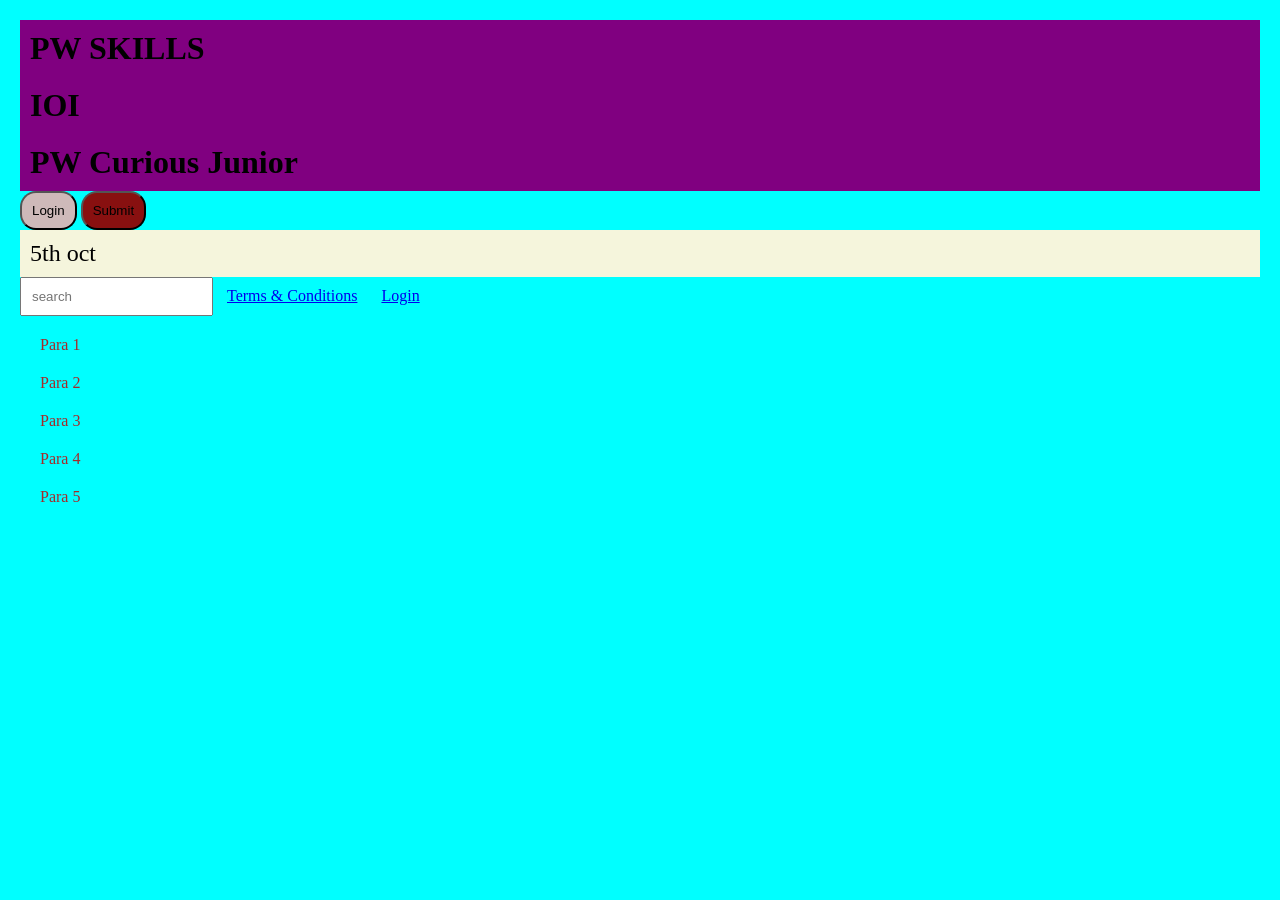
<file: HTML/index.html>
<!DOCTYPE html>
<html lang="en">
<head>
    <meta charset="UTF-8">
    <meta name="viewport" content="width=device-width, initial-scale=1.0">
    <title>Flipkart Big Billions Day</title>
    <meta name="author" content="Gaurav" />
    <link href="index.css" rel="stylesheet">
    <link href="https://i.pinimg.com/736x/aa/70/8d/aa708d1f97a04f6f5a208213f89e1e67.jpg" rel="icon"/>
    <!--style>
        body {
            background-color: aqua;
        }
        h1 {
            color: rgb(53, 4, 4);
        }
    </!style-->
</head>
<body>
    <h1>PW SKILLS</h1>
    <h1>IOI</h1>
    <h1>PW Curious Junior</h1>
    <!-- h1>
    style='color: white; 
    width: 200px; 
    font-size: medium;'>
        Hello World!!!
    </!h1-->
    <button id="Login" class="border-radius"color-white>Login</button>
    <button id="Submit" class="border-radius"color-white>Submit</button>
    <div id="container">
        5th oct
    </div>
    <input  placeholder="search" id="search"/>
    <a href="# " id="terms">Terms & Conditions</a>
    <a href="#" id="Login1">Login</a>
    <div id="Paracontainer">
        <p>Para 1</p>
        <p>Para 2</p>
        <p>Para 3</p>
        <p>Para 4</p>
        <p>Para 5</p>
    </div>
</body>
</html>
</file>
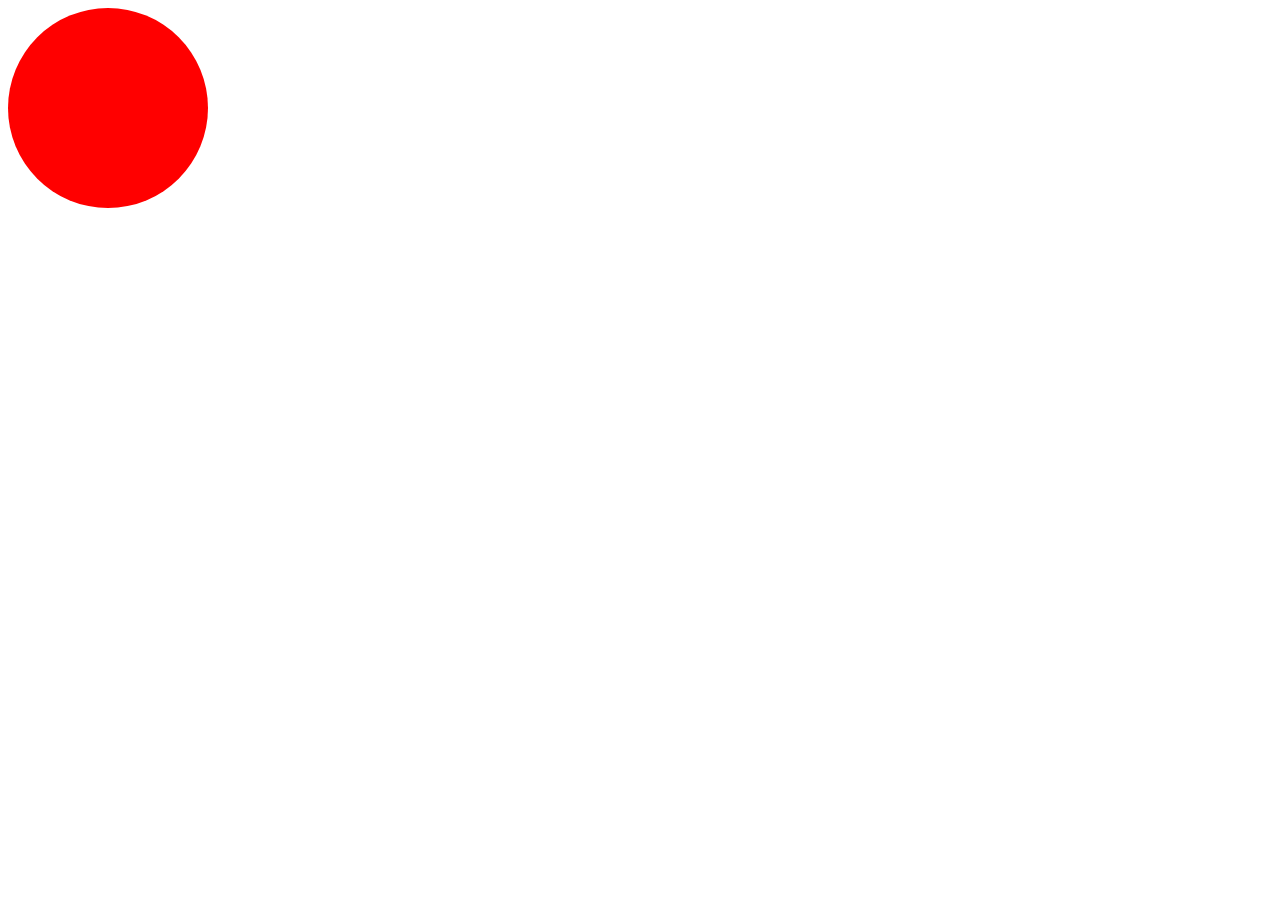
<file: HTML/animation.html>
<!DOCTYPE html>
<html lang="en">
<head>
    <meta charset="UTF-8">
    <meta name="viewport" content="width=device-width, initial-scale=1.0">
    <title>Document</title>
    <link href="animation.css" rel="stylesheet">
</head>
<body>
    <div id="ball"></div>
</body>
</html>
</file>
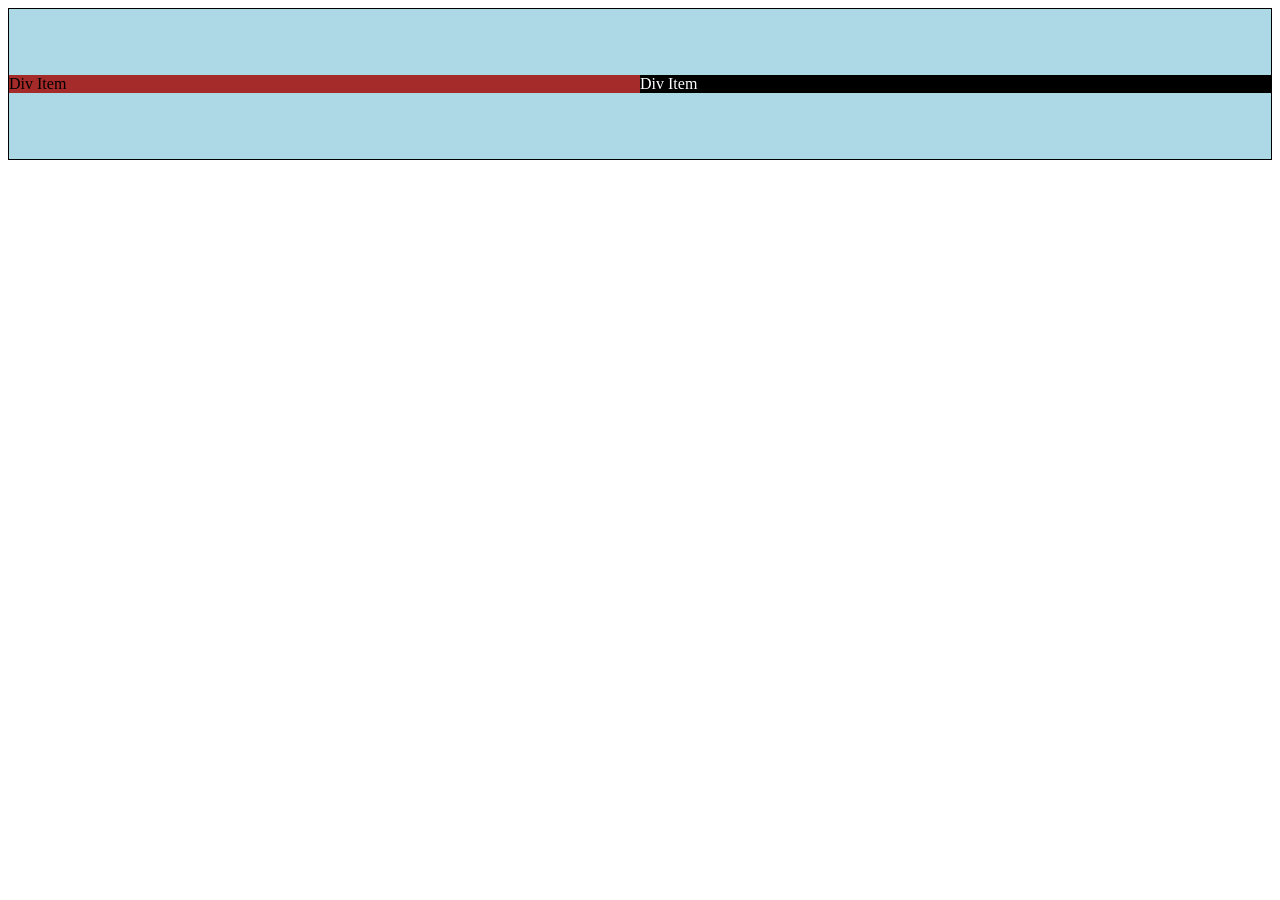
<file: HTML/flex.html>
<!DOCTYPE html>
<html lang="en">
<head>
    <meta charset="UTF-8">
    <meta name="viewport" content="width=device-width, initial-scale=1.0">
    <title>Document</title>
    <link href="flex.css" rel="stylesheet">
</head>
<body>
    <div id="flex">
        <!-- <div id="header"> >
        <div id="header">
                <img src="https://jobs.pwskills.com/images/PWSkills-white.png"/>
                <button>Sign Up</button>
            </div>
        </div>
        <div>
            <div>Item 1</div>
            <div>Item 2</div>
        </div>
        <div>
            <img src="">
           <div-->
            <div>Div Item</div>
            <div>Div Item</div>
           </div>
        </div>
    </div>
</body>
</html>
</file>
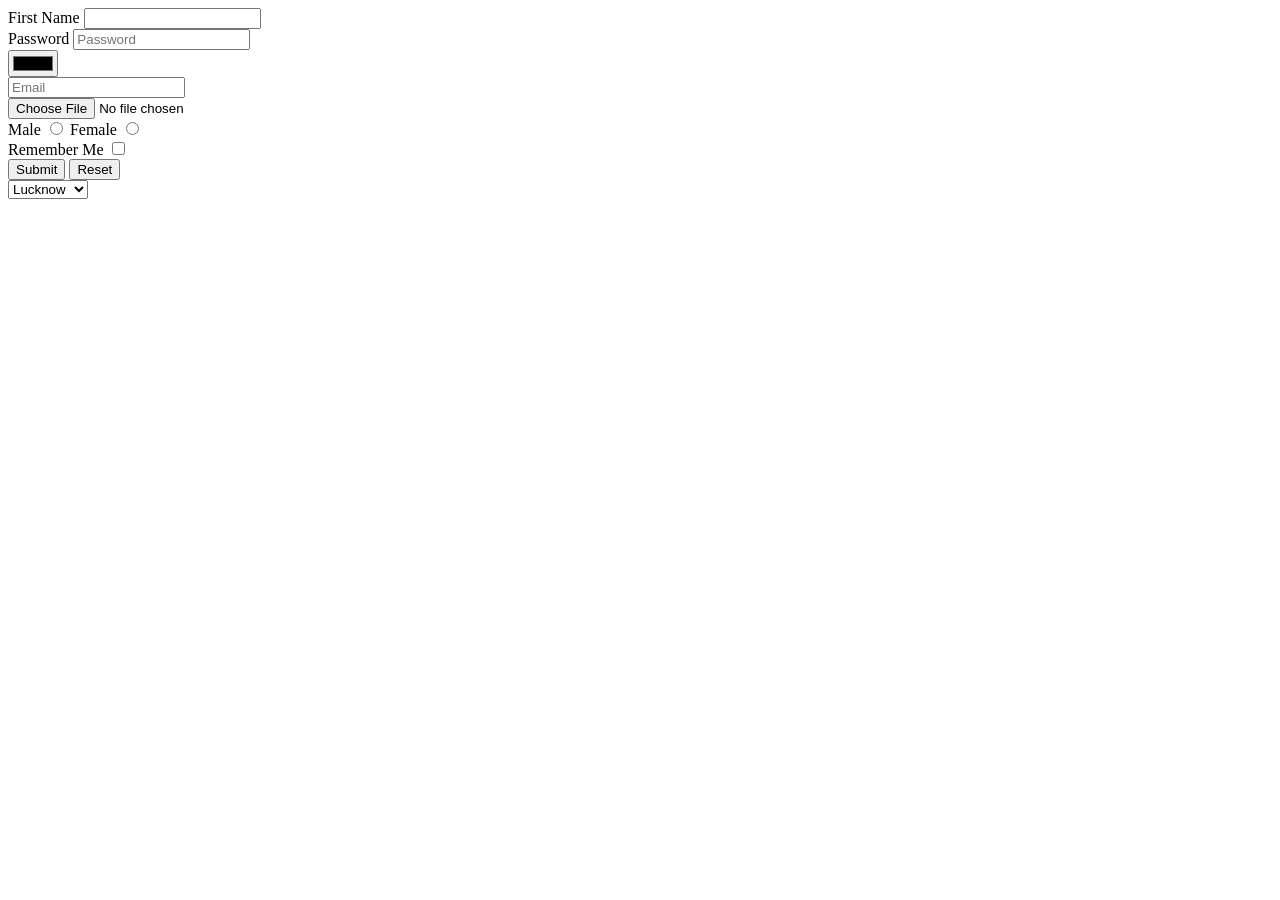
<file: HTML/form.html>
<!DOCTYPE html>
<html lang="en">
<head>
    <meta charset="UTF-8">
    <meta name="viewport" content="width=device-width, initial-scale=1.0">
    <title>Form</title>
</head>
<body>
    <form>
        <label for="first">First Name</label>
        <input id="First" name="first" type="text" /><br/>
        <label>Password</label>
        <input type="Password" placeholder="Password" /><br/>
        <input type="color" /><br/>
        <input type="email" placeholder="Email"><br/>
        <input type="file"><br />
        <label>Male</label>
        <input type="radio" name="pw" />
        <label>Female</label>
        <input type="radio" name="pw" /><br />
        <label>Remember Me</label>
        <input type="checkbox" /> <br/>
        <button>Submit</button>
        <input type="reset" /><br />
        <select>
            <option>Lucknow</option>
            <option>Delhi</option>
            <option>Noida</option>
            <option>gurugram</option>
        </select>
    </form>
</body>
</html>
</file>
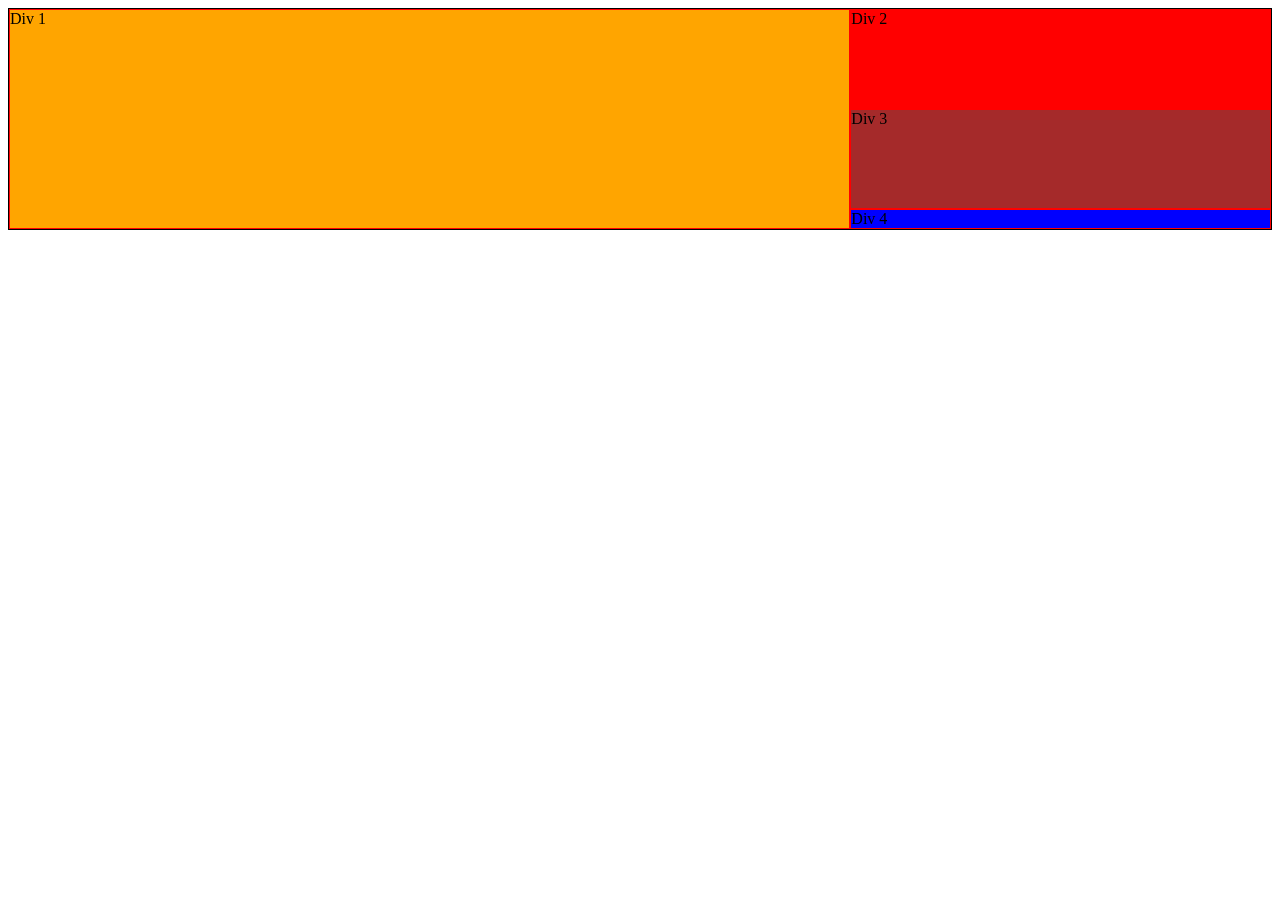
<file: HTML/grid.html>
<!DOCTYPE html>
<html lang="en">
<head>
    <meta charset="UTF-8">
    <meta name="viewport" content="width=device-width, initial-scale=1.0">
    <title>Document</title>
    <link href="grid.css" rel="stylesheet"/>
</head>
<body>
    <div id="grid">
        <div>Div 1</div>
        <div>Div 2</div>
        <div>Div 3</div>
        <div>Div 4</div>
    </div>
</body>
</html>
</file>
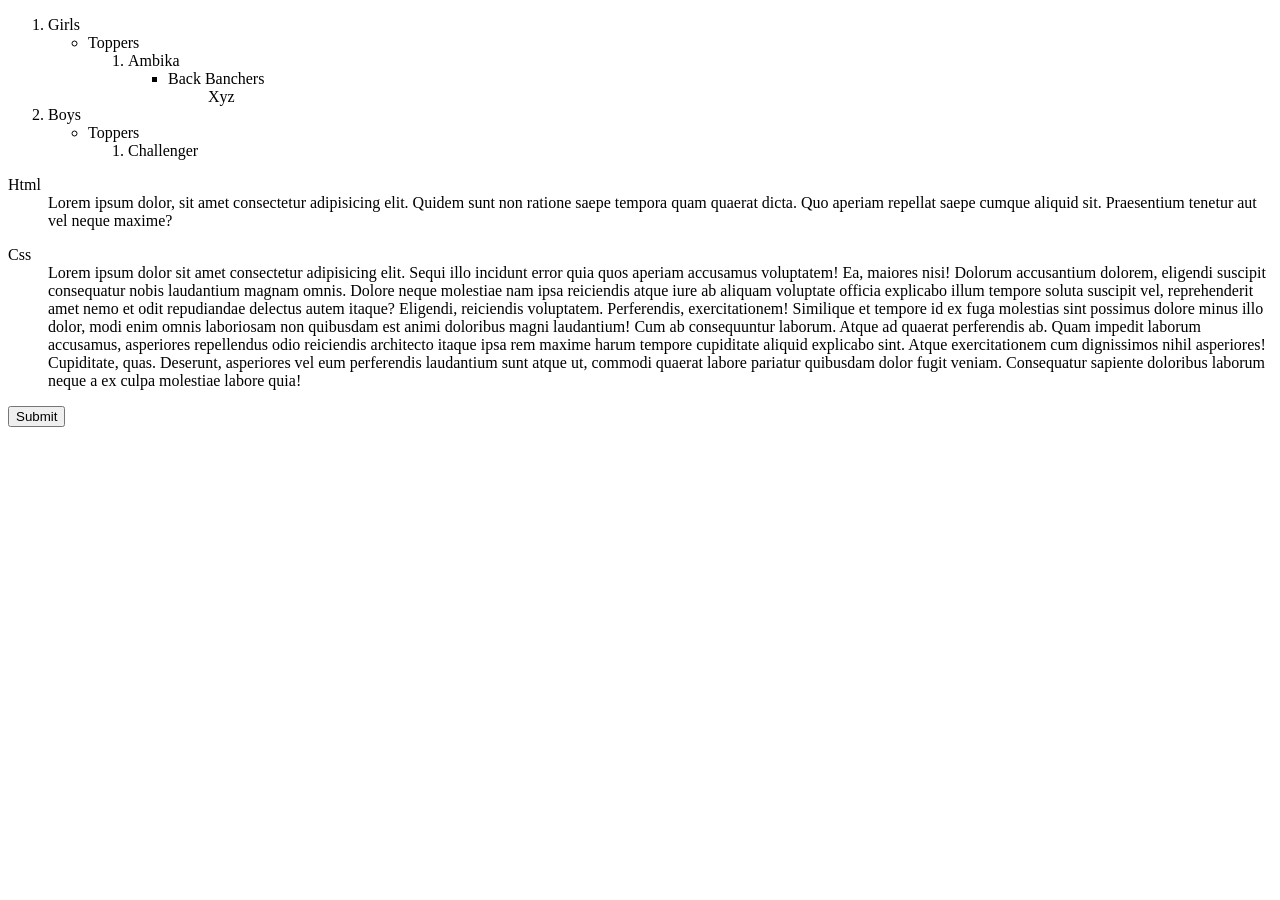
<file: HTML/list.html>
<!DOCTYPE html>
<html lang="en">
<head>
    <meta charset="UTF-8">
    <meta name="viewport" content="width=<device-width>, initial-scale=1.0">
    <title>Document</title>
</head>
<body>
    <ol>
        <li>
            Girls
            <ul>
                <li>
                    Toppers
                    <ol>
                        <li>Ambika</li>
                        <ul>
                            <li>
                                Back Banchers
                                <ol>
                                    Xyz
                                </ol>
                            </li>
                        </ul>
                    </ol>
                </li>
            </ul>
        </li>
        <li>
            Boys
            <ul>
                <li>Toppers
                    <ol>
                        <li>Challenger</li>
                </ol
                ></li>
            </ul>
        </li>
    </ol>
    <dl>
        <dt>Html</dt>
        <dd>
            Lorem ipsum dolor, sit amet consectetur adipisicing elit. Quidem sunt non ratione saepe tempora quam quaerat dicta. Quo aperiam repellat saepe cumque aliquid sit. Praesentium tenetur aut vel neque maxime?
        </dd>
    </dl>
    <dl>
        <dt>Css</dt>
        <dd>
            Lorem ipsum dolor sit amet consectetur adipisicing elit. Sequi illo incidunt error quia quos aperiam accusamus voluptatem! Ea, maiores nisi! Dolorum accusantium dolorem, eligendi suscipit consequatur nobis laudantium magnam omnis.
            Dolore neque molestiae nam ipsa reiciendis atque iure ab aliquam voluptate officia explicabo illum tempore soluta suscipit vel, reprehenderit amet nemo et odit repudiandae delectus autem itaque? Eligendi, reiciendis voluptatem.
            Perferendis, exercitationem! Similique et tempore id ex fuga molestias sint possimus dolore minus illo dolor, modi enim omnis laboriosam non quibusdam est animi doloribus magni laudantium! Cum ab consequuntur laborum.
            Atque ad quaerat perferendis ab. Quam impedit laborum accusamus, asperiores repellendus odio reiciendis architecto itaque ipsa rem maxime harum tempore cupiditate aliquid explicabo sint. Atque exercitationem cum dignissimos nihil asperiores!
            Cupiditate, quas. Deserunt, asperiores vel eum perferendis laudantium sunt atque ut, commodi quaerat labore pariatur quibusdam dolor fugit veniam. Consequatur sapiente doloribus laborum neque a ex culpa molestiae labore quia!
        </dd>
    </dl>
    <button>Submit</button>
</body>
</html>
</file>
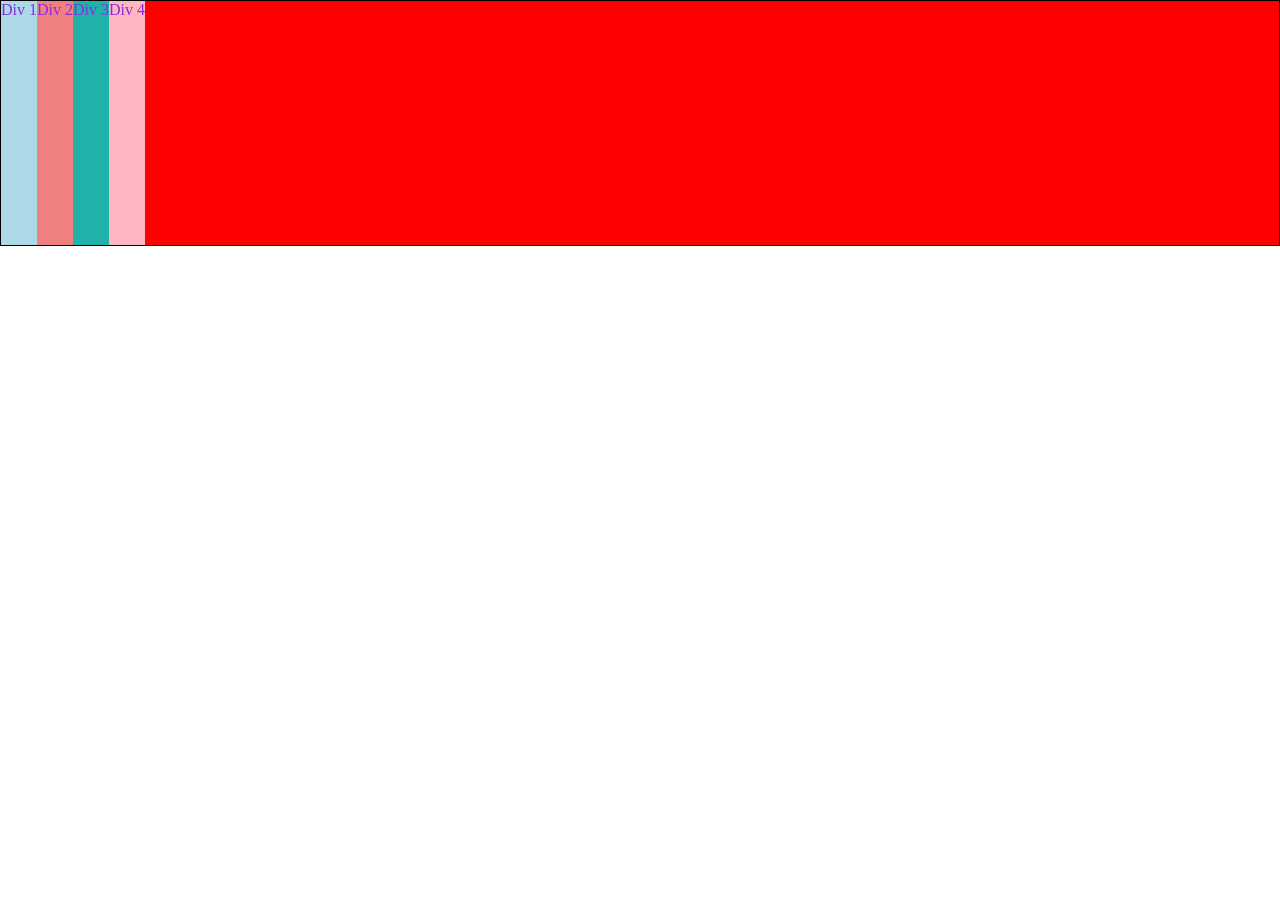
<file: HTML/media.html>
<!DOCTYPE html>
 <html lang="en">
 <head>
    <meta charset="UTF-8">
    <meta name="viewport" content="width=device-width, initial-scale=1.0">
    <title>Document</title>
    <link href="media.css" rel="stylesheet" />
 </head>
 <body>
    <div id="container">
      <div>Div 1</div>
      <div>Div 2</div>
      <div>Div 3</div>
      <div>Div 4</div>
   </div>
 </body>
 </html>
</file>
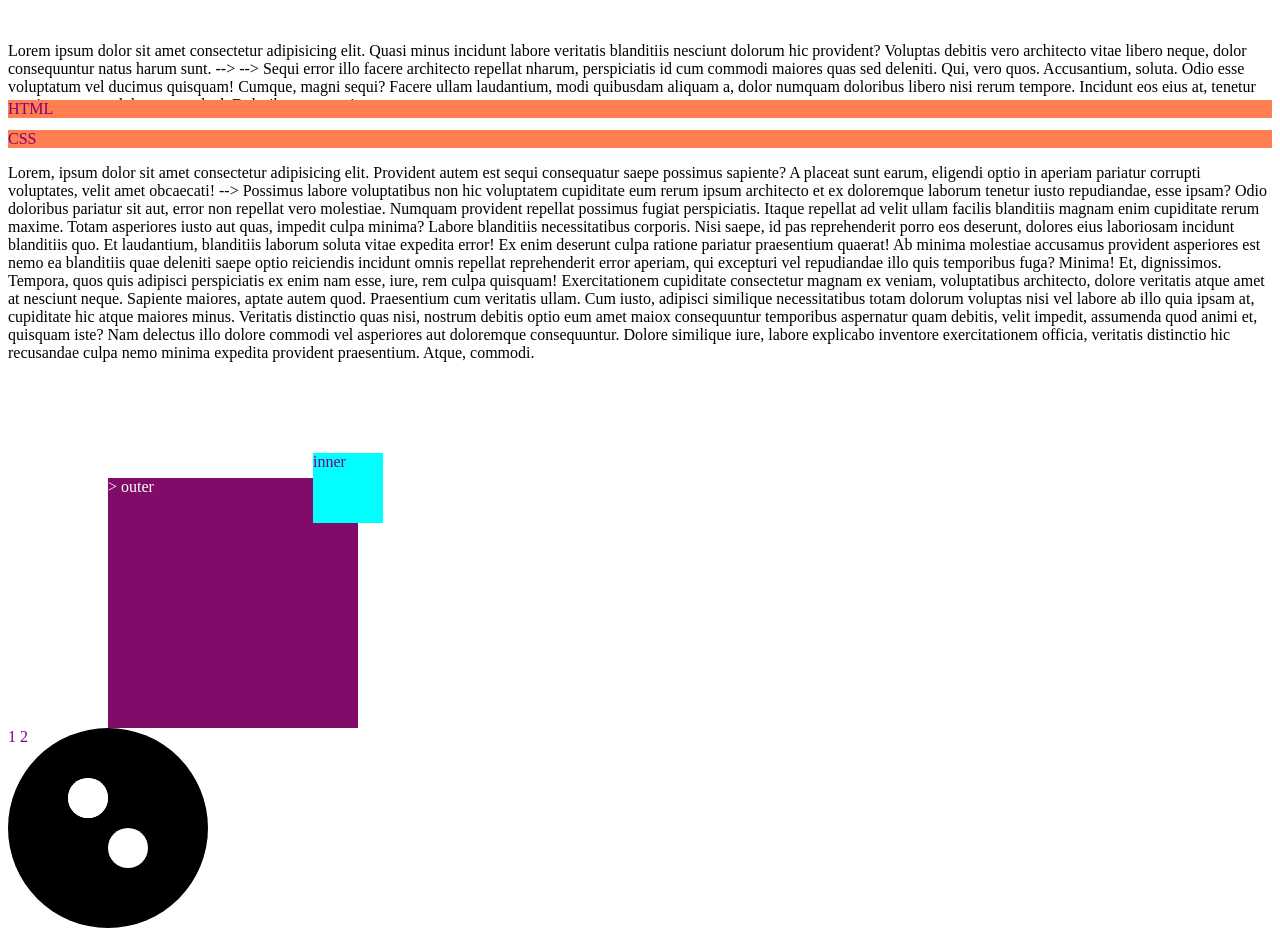
<file: HTML/position.html>
<!DOCTYPE html>
<html lang="en">
<head>
    <meta charset="UTF-8">
    <meta name="viewport" content="width=device-width, initial-scale=1.0">
    <title>Document</title>
    <link href="position.css" rel="stylesheet">
</head>
<body>
     <div>
        HTML
    </div>
     <p>Lorem ipsum dolor sit amet consectetur adipisicing elit. Quasi minus incidunt labore veritatis blanditiis nesciunt dolorum hic provident? Voluptas debitis vero architecto vitae libero neque, dolor consequuntur natus harum sunt. --> -->
    Sequi error illo facere architecto repellat nharum, perspiciatis id cum commodi maiores quas sed deleniti. Qui, vero quos. Accusantium, soluta. Odio esse voluptatum vel ducimus quisquam!
    Cumque, magni sequi? Facere ullam laudantium, modi quibusdam aliquam a, dolor numquam doloribus libero nisi rerum tempore. Incidunt eos eius at, tenetur possimus autem dolorum quod ad. Doloribus, corrupti porro.</p>
    <div>CSS</div> 
    <p>Lorem, ipsum dolor sit amet consectetur adipisicing elit. Provident autem est sequi consequatur saepe possimus sapiente? A placeat sunt earum, eligendi optio in aperiam pariatur corrupti voluptates, velit amet obcaecati! -->
    Possimus labore voluptatibus non hic voluptatem cupiditate eum rerum ipsum architecto et ex doloremque laborum tenetur iusto repudiandae, esse ipsam? Odio doloribus pariatur sit aut, error non repellat vero molestiae.
    Numquam provident repellat possimus fugiat perspiciatis. Itaque repellat ad velit ullam facilis blanditiis magnam enim cupiditate rerum maxime. Totam asperiores iusto aut quas, impedit culpa minima? Labore blanditiis necessitatibus corporis.
    Nisi saepe, id pas reprehenderit porro eos deserunt, dolores eius laboriosam incidunt blanditiis quo. Et laudantium, blanditiis laborum soluta vitae expedita error! Ex enim deserunt culpa ratione pariatur praesentium quaerat!
    Ab minima molestiae accusamus provident asperiores est nemo ea blanditiis quae deleniti saepe optio reiciendis incidunt omnis repellat reprehenderit error aperiam, qui excepturi vel repudiandae illo quis temporibus fuga? Minima!
    Et, dignissimos. Tempora, quos quis adipisci perspiciatis ex enim nam esse, iure, rem culpa quisquam! Exercitationem cupiditate consectetur magnam ex veniam, voluptatibus architecto, dolore veritatis atque amet at nesciunt neque.
    Sapiente maiores, aptate autem quod. Praesentium cum veritatis ullam. Cum iusto, adipisci similique necessitatibus totam dolorum voluptas nisi vel labore ab illo quia ipsam at, cupiditate hic atque maiores minus.
    Veritatis distinctio quas nisi, nostrum debitis optio eum amet maiox consequuntur temporibus aspernatur quam debitis, velit impedit, assumenda quod animi et, quisquam iste?
    Nam delectus illo dolore commodi vel asperiores aut doloremque consequuntur. Dolore similique iure, labore explicabo inventore exercitationem officia, veritatis distinctio hic recusandae culpa nemo minima expedita provident praesentium. Atque, commodi.</p>
    
    <div id="outer"> >
         outer
        <div>inner</div>
    </div>
    <div id="moon">
        <span>1</span>
        <span>2</span>
    </div>
    </html>
</body>
</file>
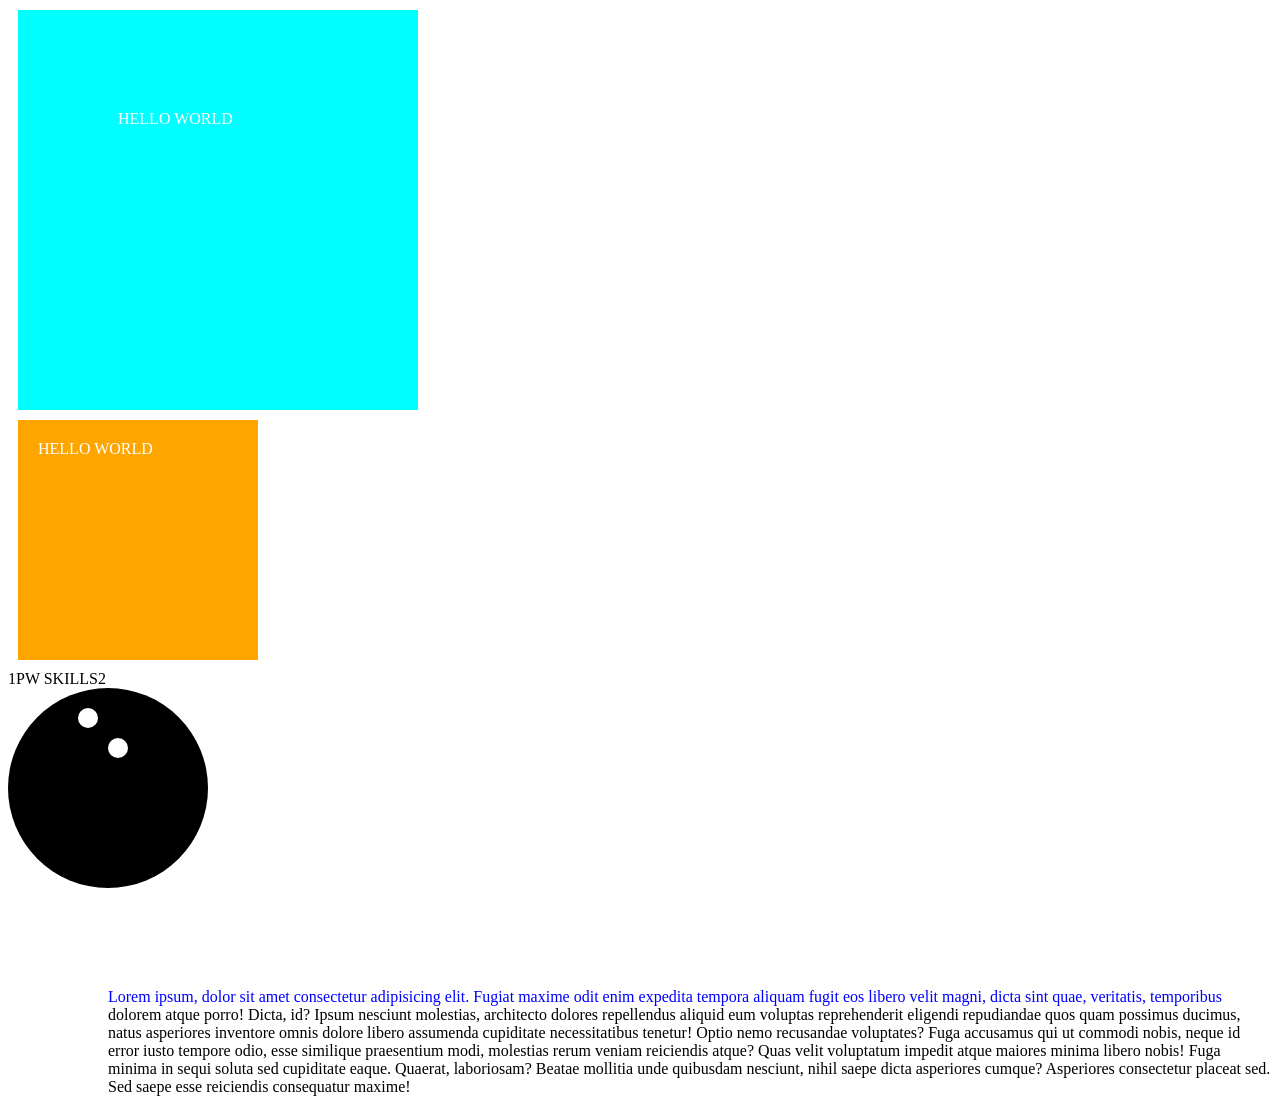
<file: HTML/selector.html>
<!DOCTYPE html>
<html lang="en">
<head>
    <meta charset="UTF-8">
    <meta name="viewport" content="width=device-width, initial-scale=1.0">
    <title>Document</title>
    <link href="selector.css" rel="stylesheet" ></link>
</head>
<body>
    <!--div id="container"> 
       <div class="div">Div 1</div>
       <div class="div">Div 2</div>
       <div class="div">Div 3</div>
    </div>Div 4</!div>
    </div-->
    <div id="container">HELLO WORLD</div>
     <div id="container1">HELLO WORLD</div>
    <div id="pw">PW SKILLS</div>
    <div id="moon"></div>
    <span></span>
    <span></span>
    <p id="paragraph">Lorem ipsum, dolor sit amet consectetur adipisicing elit. Fugiat maxime odit enim expedita tempora aliquam fugit eos libero velit magni, dicta sint quae, veritatis, temporibus dolorem atque porro! Dicta, id?
    Ipsum nesciunt molestias, architecto dolores repellendus aliquid eum voluptas reprehenderit eligendi repudiandae quos quam possimus ducimus, natus asperiores inventore omnis dolore libero assumenda cupiditate necessitatibus tenetur! Optio nemo recusandae voluptates?
    Fuga accusamus qui ut commodi nobis, neque id error iusto tempore odio, esse similique praesentium modi, molestias rerum veniam reiciendis atque? Quas velit voluptatum impedit atque maiores minima libero nobis!
    Fuga minima in sequi soluta sed cupiditate eaque. Quaerat, laboriosam? Beatae mollitia unde quibusdam nesciunt, nihil saepe dicta asperiores cumque? Asperiores consectetur placeat sed. Sed saepe esse reiciendis consequatur maxime!</p>
</body>
</html>
</file>
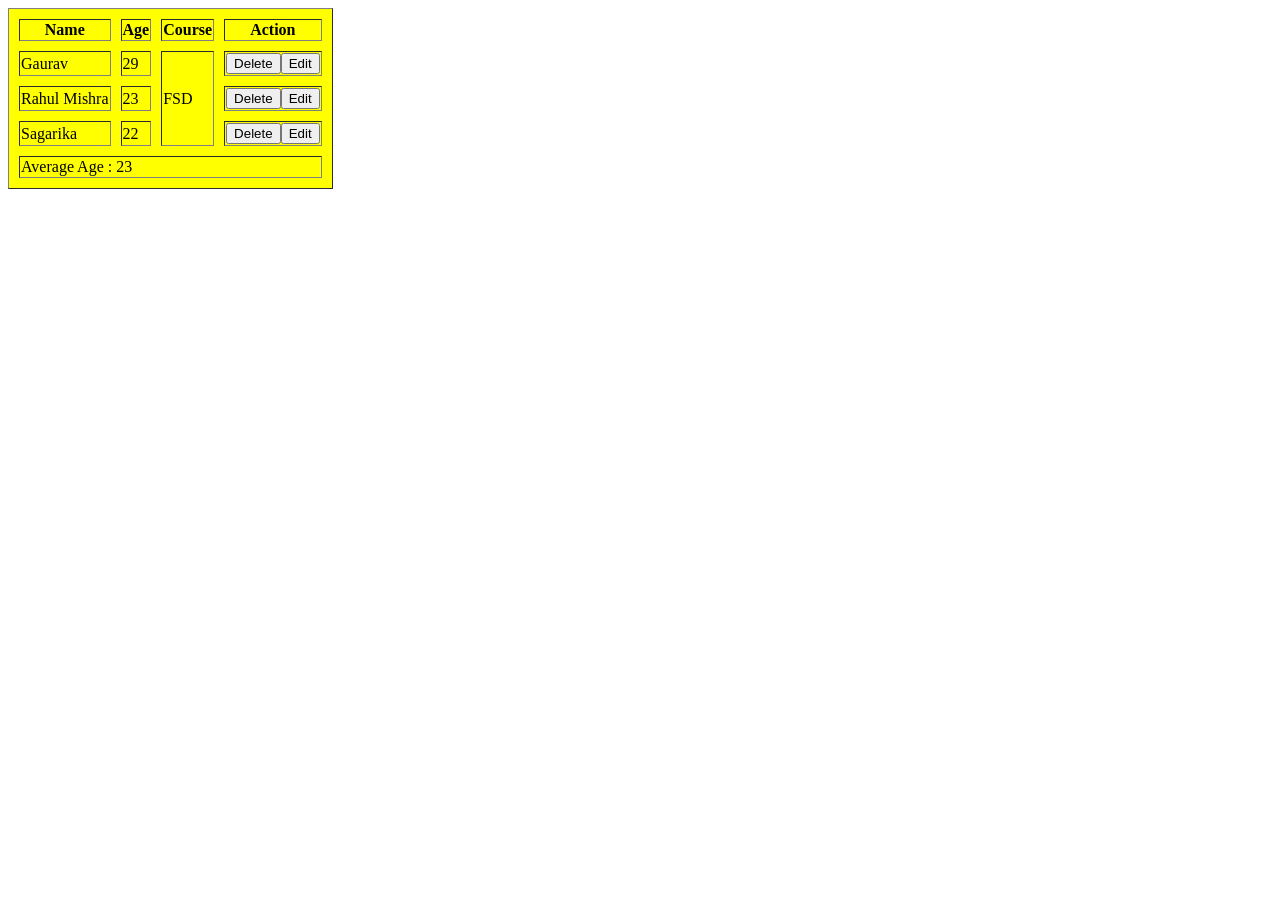
<file: HTML/table.html>
<!DOCTYPE html>
<html lang="en">
<head>
    <meta charset="UTF-8">
    <meta name="viewport" content="width=device-width, initial-scale=1.0">
    <title>Document</title>
</head>
<body>
    <table border="1" bgcolor="yellow"cellspacing ="10" cellpading="10" >
        <thead>
        <tr>
            <th>Name</th>
            <th>Age</th>
            <th>Course</th>
            <th>Action</th>
        </tr>
        </thead>
        <tbody>
        <tr>
            <td>Gaurav</td>
            <td>29</td>
            <td rowspan="3">FSD</td>
            <td><button>Delete</button><button>Edit</button></td>
        </tr>
        <tr>
            <td>Rahul Mishra</td>
            <td>23</td>
            <td><button>Delete</button><button>Edit</button></td>
        </tr>
        <tr>
            <td>Sagarika</td>
            <td>22</td>
            <td><button>Delete</button><button>Edit</button></td>
        </tr>
        <tr>
            <td colspan="4">Average Age : 23</td>
        </tr>
        </tbody>
        <tfoot>
          
        </tfoot>
    </table>
</body>
</html>
</file>
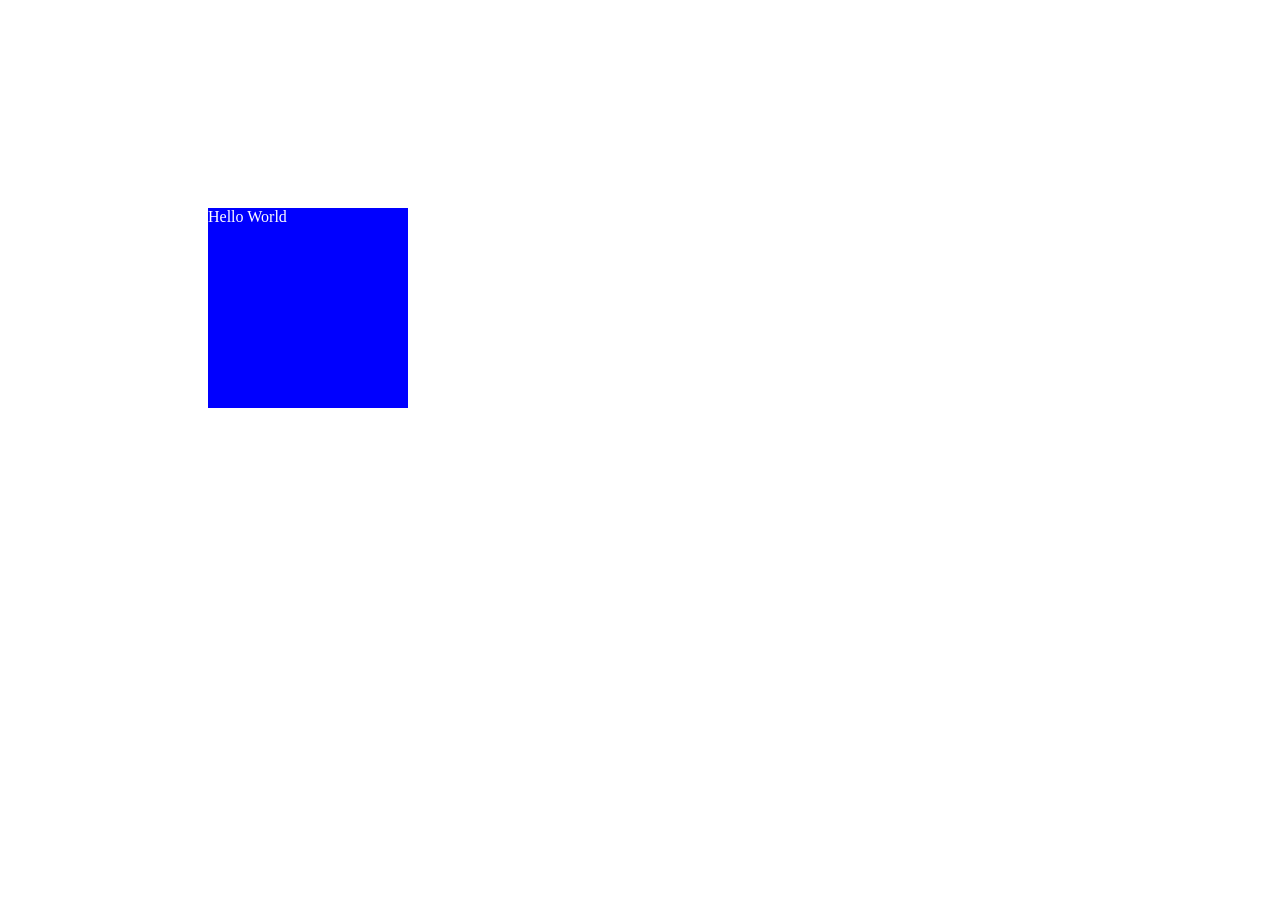
<file: HTML/transform.html>
<!DOCTYPE html>
<html lang="en">
<head>
    <meta charset="UTF-8">
    <meta name="viewport" content="width=device-width, initial-scale=1.0">
    <title>Document</title>
    <link href="transform.css" rel="stylesheet">
</head>
<body>
    <div id="container">Hello World</div>
</body>
</html>
</file>
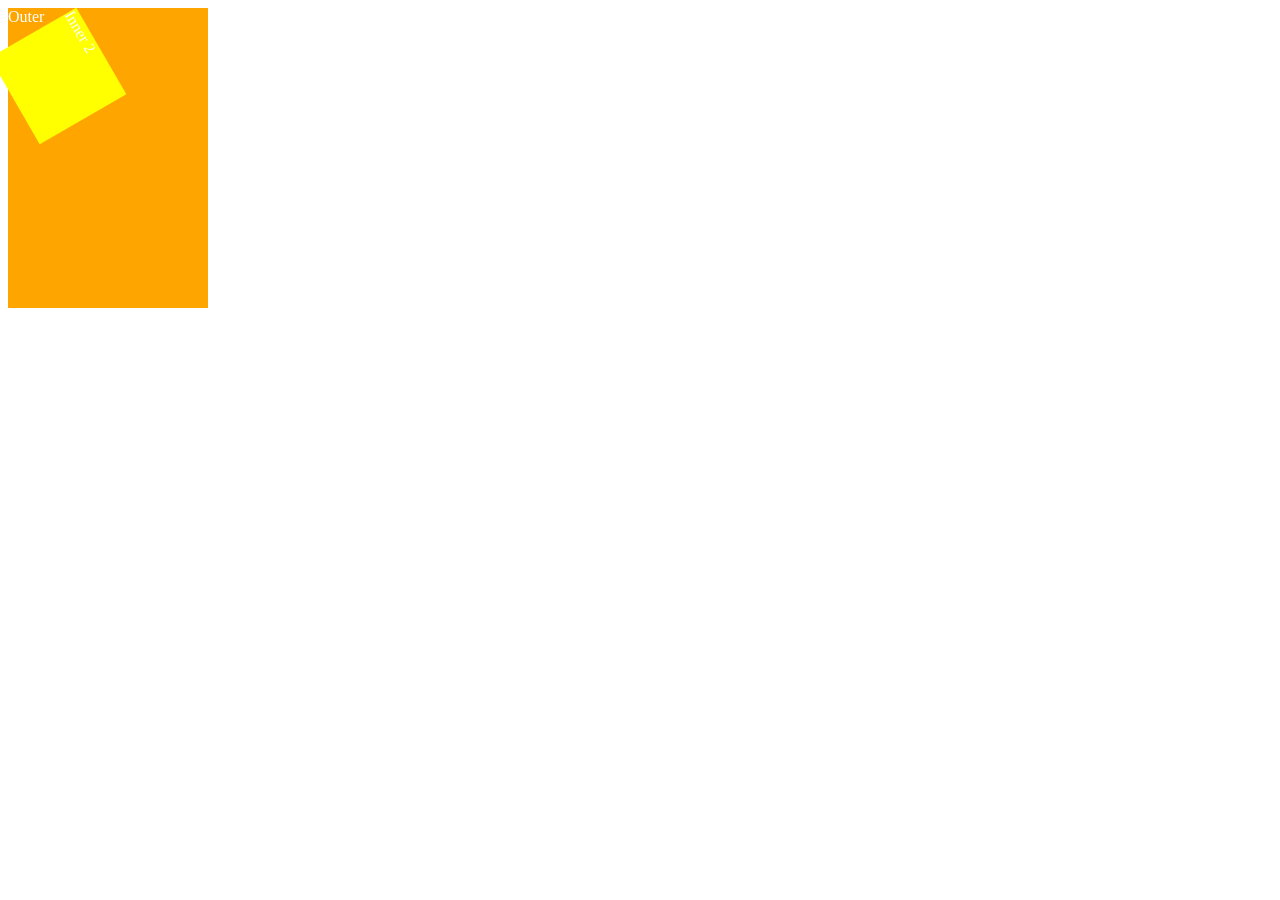
<file: HTML/transition.html>
<!DOCTYPE html>
<html lang="en">
<head>
    <meta charset="UTF-8">
    <meta name="viewport" content="width=device-width, initial-scale=1.0">
    <title>Document</title>
    <link href="transition.css" rel="stylesheet">
</head>
<body>
    <div id="container">
       Outer
       <div id="Inner1">Inner 1</div>
       <div id="Inner2">Inner 2</div>
    </div>
</body>
</html>
</file>
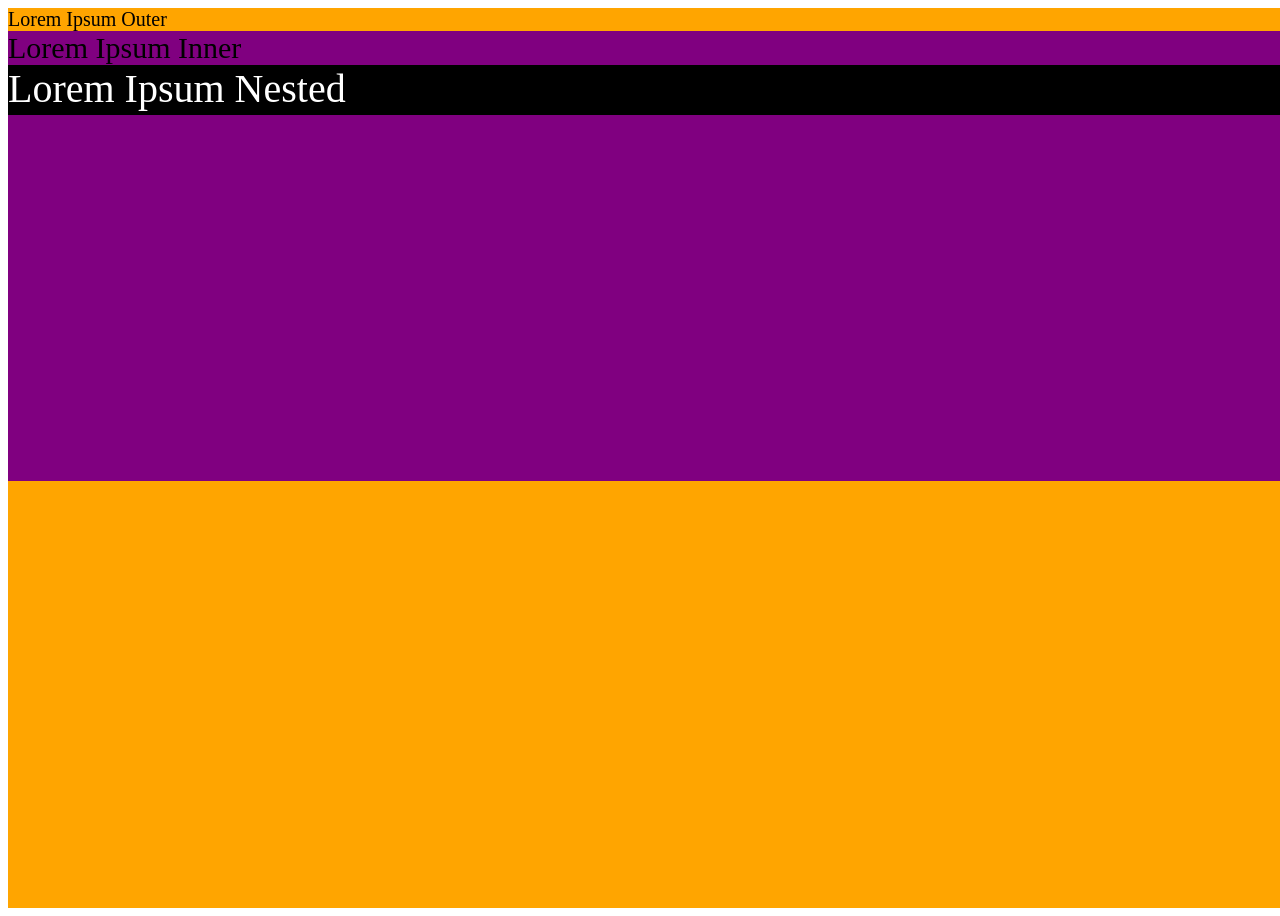
<file: HTML/unit.html>
<!DOCTYPE html>
<html lang="en">
<head>
    <meta charset="UTF-8">
    <meta name="viewport" content="width=device-width, initial-scale=1.0">
    <title>Document</title>
    <link href="unit.css" rel="stylesheet">
</head>
<body>
    <div id="container">
       Lorem Ipsum Outer
        <div>
            Lorem Ipsum Inner
            <div>Lorem Ipsum Nested</div>
        </div>
    </div>
</body>
</html>
</file>
<file: HTML/index.css>
body {
    background-color: aqua;
}

h1 {
    background-color: purple;
}

*{
    margin: 0px;
    padding:10px ;
}
/*button {
    border-radius: 14px;
}*/

.border-radius {
    border-radius: 16px;
}

.color-white {
    color: white;
}

#Login {
    background-color: rgb(206, 185, 185);
    
}

#Submit {
    background-color: rgb(136, 16, 16);
}

#container{
    background-color: beige;
    font-size: x-large;
}

/*#container:hover {
    background-color: black;
    color: white;
    width: 900px;
}*/

#search:focus{
    color: blue;
    outline: none;
}

#terms:visited {
    color: red;
}

#login1 :visited {
    color: red;
}

#Paracontainer > p {
    color: brown;
}
</file>
<file: HTML/animation.css>
#ball {
    width: 200px;
    height: 200px;
    background-color: red;
    border-radius: 50%;
    position: relative;
    animation-name: ballmoving;
    animation-duration: 6s;
    animation-iteration-count: infinite;
    animation-direction: alternate;
}

#ball:hover {
    animation-play-state: paused;
}

@keyframes ballmoving {
    0%{
        left: 10px;
        background-color: orange;
        top: 10px;
    }
    25%{
        left: 10px;
        top: 200px;
        background-color: blue;
    }
    50%{
        left: 200px;
        top: 200px;
        background-color: brown;
    }
    75%{
        left: 200px;
        top: 10px;
        background-color: black;
    }
    100%{
        left: 10px;
        top: 10px;
        background-color: red;
    }
}
</file>
<file: HTML/flex.css>
#flex{
    background-color: lightblue;
    border: 1px solid black;
    display: flex;
    align-items: center;
    justify-content: space-between;
    flex-wrap: wrap; 
    height:150px ;
}

/*#flex > div:nth-child(1){
    display: flex;
    justify-content: space-between;
    width: 100%;
    height: 50%;
}

#flex > div:nth-child(2){
    display: flex;
    justify-content: space-between;
    width: 100%;
    height: 50%;
}*/

/*#flex > div:nth-child(1){
    display: flex;
    gap: 20px;
    align-items: center;
    width:100% ;
}

#flex > div:nth-child(1) > img{
    width: 100px;
}*/

#flex > div {
    background-color: orange;
}

#flex > div:nth-child(1){
    flex-grow: 1;
    background-color: brown;
}

#flex > div:nth-child(2){
    flex-grow: 1;
    background-color: black;
    color: white;
}
</file>
<file: HTML/grid.css>
#grid {
    display: grid;
    grid-template-columns:1fr 1fr 1fr; 
    grid-template-rows: 100px 100px ;
    /*justify-items: center;*/
    /*align-items: center;*/
    border: 1px solid black;
    /*grid-template-areas:
     "header header"
     "main main"
     "section ."
     "footer footer"
     ;*/
    
}

#grid > div {
    border: 1px solid red;
}

#grid > div:nth-child(1){
    background-color: orange;
    /*align-self: center;
    justify-self: center;*/
   /* grid-area: 2/2/3/3;*/
    /*grid-column: 2/3;
    grid-row: 2/3;*/
   /*grid-column-start: 1;
    grid-column-end: -1;*/
    /*grid-area: header;*/
    grid-column: span 2;
    grid-row: span 4;
}   

#grid > div:nth-child(2){
    background-color: red;
    /*grid-area: main;*/
}

#grid >div:nth-child(3){
    background-color: brown;
    /*align-self:start;*/
    /*grid-area: section;*/
}

#grid > div:nth-child(4){
    background-color: blue;
   /* grid-area: footer;*/
}
</file>
<file: HTML/media.css>
* {
    margin: 0px;
    padding: 0;
    box-sizing: border-box;

}

#container {
    background-color: orange;
    border: 1px black solid;
    display: flex;
    color: blueviolet;
    height: 246px;
}

/*#container > div {
    flex: 1;
}*/

#container > div:nth-child(1){
    background-color: lightblue;
}

#container > div:nth-child(2){
    background-color: lightcoral;
}

#container > div:nth-child(3){
    background-color: lightseagreen;
}

#container > div:nth-child(4){
    background-color: lightpink;
}

/*@media  only screen and (max-width: 767px) {
    #container {
        background-color: blue;
        flex-direction: column;
    }
    body {
        background-color: aquamarine;
    }
    #container > selection {
        display: none;
    }
}*/

@media only screen and (orientation: landscape) {
    #container {
        background-color: red;
    }
}
</file>
<file: HTML/position.css>
div{
    position: sticky;
    top: 100px;
    background-color: coral;
    color:purple;
}

#outer{
    width: 250px;
    height: 250px;
    background-color: rgb(129, 11, 104);
    color: white;
    position: relative;
    left: 100px;
    top: 100px;
}

#outer > div {
    position: absolute;
    width: 70px;
    height: 70px;
    background-color: aqua;
    right: -25px;
    top: -25px;
}

#moon {
    width: 200px;
    height: 200px;
    background-color: black;
    border-radius: 50%;
    position: relative;
}

#moon ::after{
    position: absolute;
    border-radius: 50%;
    content: "";
    background-color: white;
    top: 50px;
    height: 40px;
    width: 40px;
    left: 60px;
}

#moon::before{
    position: absolute;
    border-radius: 50%;
    content: "";
    background-color: white;
    top: 100px;
    height: 40px;
    width: 40px;
    left: 100px;
}
</file>
<file: HTML/selector.css>
/*#container > div:not(.div) {
    background-color: orange;
    color: white;
}*/

/**{
   margin: 0px; 
}*/
#container{
   margin: 10px;
    width: 200px;
    height: 200px;
    font-weight: 600px;
    background-color: aqua;
    color: white;
    padding: 100px;
}

#container1{
    margin: 10px;
    width: 200px;
    height: 200px;
    font-weight: 600px;
    background-color: orange;
    color: white;
    padding: 20px;
}

#pw::before{
    content: "1";
}

#pw::after{
    content: "2";
}

#moon {
    width: 200px;
    height: 200px;
    border-radius: 50%;
    background-color: black;
    color: white;
    position: relative;
}

#moon::after{
    width: 20px;
    height: 20px;
    position: absolute;
    content:"" ;
    top: 50px;
    left:100px ;
    background-color: white;
    border-radius: 50px;
}
#moon::before{
    width: 20px;
    height: 20px;
    position: absolute;
    content:"" ;
    top: 20px;
    left:70px ;
    background-color: white;
    border-radius: 50px;
}

#paragraph::first-line{
    color: blue;
}

#paragraph {
    margin-left:100px ;
    margin-top: 100px;
}
</file>
<file: HTML/transform.css>
#container{
    width: 200px;
    height: 200px;
    background-color: blue;
    color: white;
   transform: translateX(200px) translateY(200px);
   transform-origin: 200px 200px;
}

/*body{
    display: flex;
    align-items: center;
    justify-content: center;
    height: 100vh;
}*/

#container:hover{
    transform:rotate(60deg) scale(1.2);
}
</file>
<file: HTML/transition.css>
#container {
    background-color: orange;
    color: white;
    width: 200px;
    height: 300px;
    transition: width 2s;
    position: relative;
}

#Inner1 {
    position: absolute;
    width:100px ;
    height: 100px;
    background-color: black;
    z-index: -1;
}

#Inner2 {
    position: absolute;
    width:100px ;
    height: 100px;
    transform: rotate(60deg);
    background-color: yellow;
    z-index:1;
}

/*#container:hover{
    width: 400px;
    height: 400px;
    background-color: aquamarine;
}*/
</file>
<file: HTML/unit.css>
html{
    font-size: 10px;
}


#container {
    width:100vw;
    background-color: orange;
    height: 100vh;
    font-size: 2rem;
}

#container > div {
    width: 100vw;
    background-color: purple;
    height: 50vh;
    font-size: 3rem;
}

#container > div > div {
    width: 100vw;
    background-color: black;
    color: white;
    height: 50px;
    font-size: 4rem;
}
</file>
